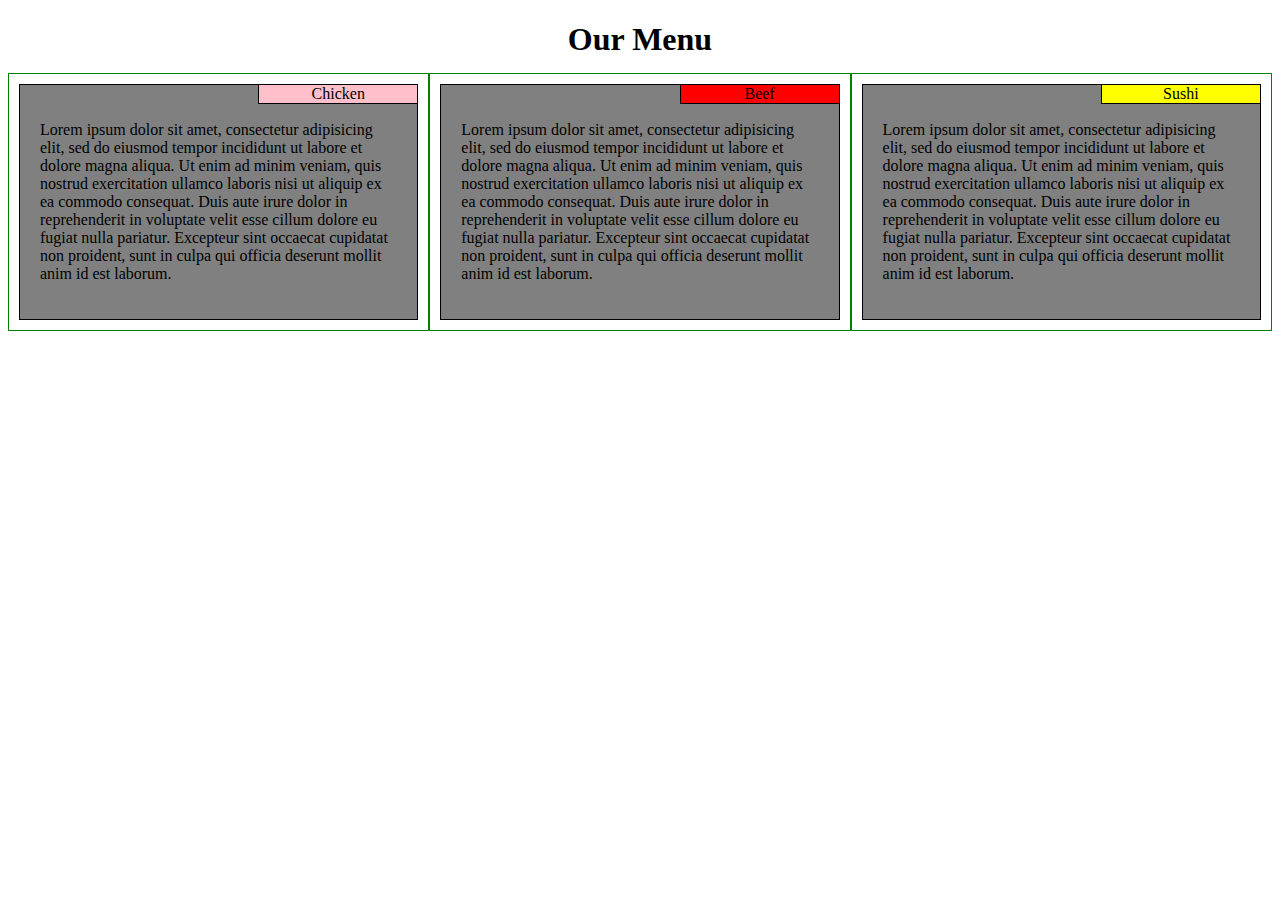
<file: module2-solution/index.html>
<!DOCTYPE html>
<html>
<head>
	<meta charset="utf-8">
	<meta name="viewport" content="width=device-width, initial-scale=1">
	<title>module2-solution</title>
	<link rel="stylesheet" href="css/styles.css">
</head>
<body>
	<h1>Our Menu</h1>

<div class="row">
  <div class="col-lg-1 col-md-1 col-sm-1">
    <div class="box-content">
      <p class="box-title chicken">Chicken</p>
      <p>Lorem ipsum dolor sit amet, consectetur adipisicing elit, sed do eiusmod tempor incididunt ut labore et dolore magna aliqua. Ut enim ad minim veniam, quis nostrud exercitation ullamco laboris nisi ut aliquip ex ea commodo consequat. Duis aute irure dolor in reprehenderit in voluptate velit esse cillum dolore eu fugiat nulla pariatur. Excepteur sint occaecat cupidatat non proident, sunt in culpa qui officia deserunt mollit anim id est laborum.</p>
    </div>
  </div>

  <div class="col-lg-2 col-md-2 col-sm-2">
  	 <div class="box-content">
      <p class="box-title beef">Beef</p>

      <p>Lorem ipsum dolor sit amet, consectetur adipisicing elit, sed do eiusmod tempor incididunt ut labore et dolore magna aliqua. Ut enim ad minim veniam, quis nostrud exercitation ullamco laboris nisi ut aliquip ex ea commodo consequat. Duis aute irure dolor in reprehenderit in voluptate velit esse cillum dolore eu fugiat nulla pariatur. Excepteur sint occaecat cupidatat non proident, sunt in culpa qui officia deserunt mollit anim id est laborum.</p>
    </div>
  </div>
  
  <div class="col-lg-3 col-md-3 col-sm-3">
     <div class="box-content">
      <p class="box-title sushi">Sushi</p>

      <p>Lorem ipsum dolor sit amet, consectetur adipisicing elit, sed do eiusmod tempor incididunt ut labore et dolore magna aliqua. Ut enim ad minim veniam, quis nostrud exercitation ullamco laboris nisi ut aliquip ex ea commodo consequat. Duis aute irure dolor in reprehenderit in voluptate velit esse cillum dolore eu fugiat nulla pariatur. Excepteur sint occaecat cupidatat non proident, sunt in culpa qui officia deserunt mollit anim id est laborum.</p>
    </div>
  </div>
</div>

</body>
</html>
</file>
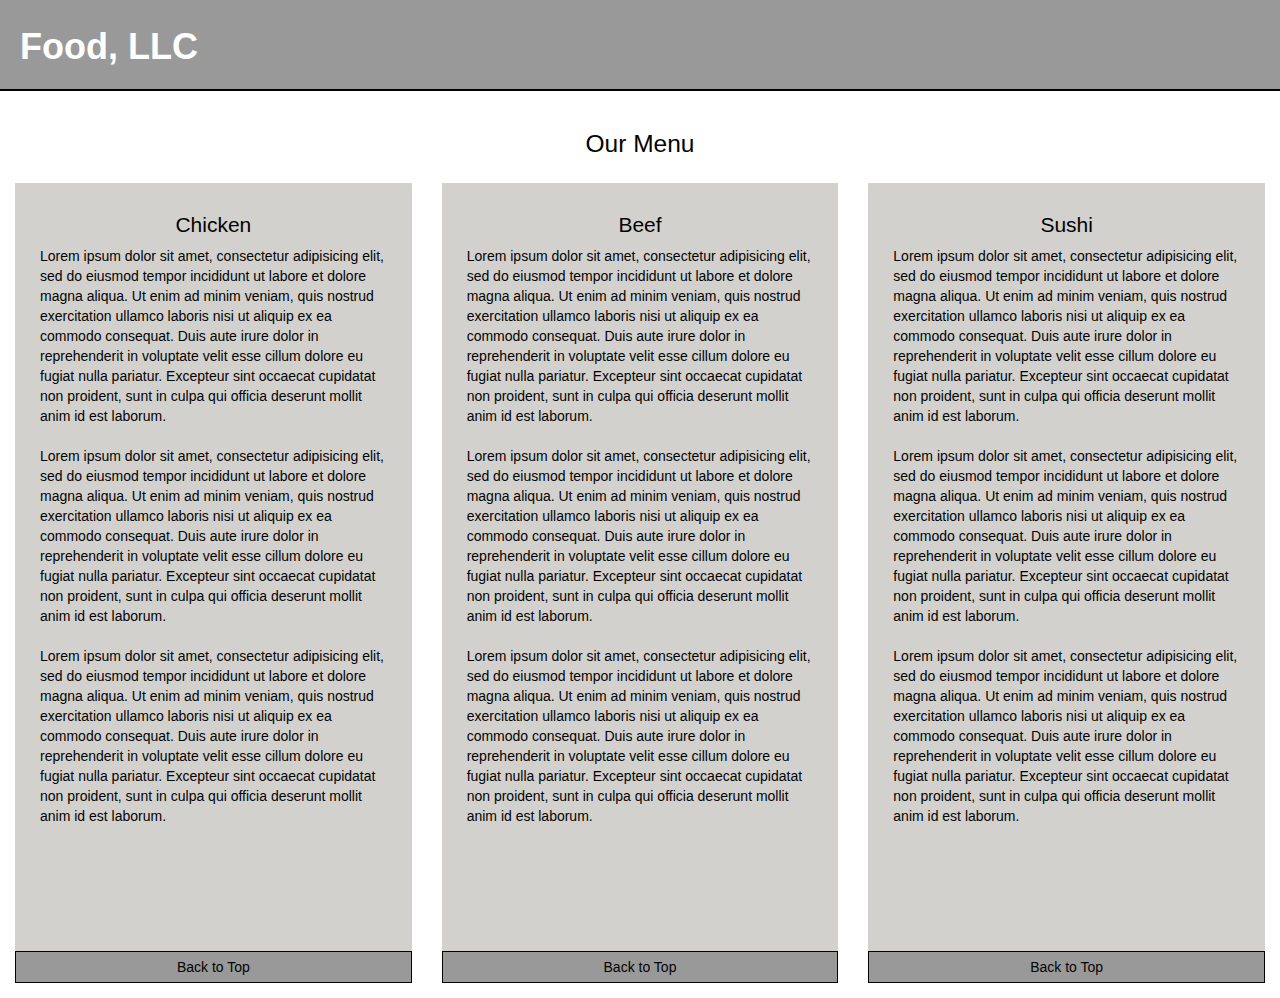
<file: module3-solution/index.html>
<!Doctype html>
<html>
<head>
  <meta charset="utf-8"/>
  <meta name="viewport" content="width=device-width, initial-scale=1"/>
  <title>module3-solution</title>
  <link rel="stylesheet" href="https://maxcdn.bootstrapcdn.com/bootstrap/3.3.7/css/bootstrap.min.css" integrity="sha384-BVYiiSIFeK1dGmJRAkycuHAHRg32OmUcww7on3RYdg4Va+PmSTsz/K68vbdEjh4u" crossorigin="anonymous">

  <link rel="stylesheet" href="css/styles.css"/>
</head>


<body>
  <header id="page-top">
    <nav id="header-nav" class="navbar navbar-default">
      <div class="container-fluid" id="header-container">
        <div class="navbar-header">
          <button id="navbar-menu-button" type="button" class="navbar-toggle collapsed visible-xs" data-toggle="collapse" data-target="#navbar-collapse" aria-expanded="false">
            <span class="sr-only">Toggle navigation</span>
            <span class="icon-bar"></span>
            <span class="icon-bar"></span>
            <span class="icon-bar"></span>
          </button>
          <div class="navbar-brand">
            <h1>Food, LLC</h1>
          </div>
        </div>
        <div class="collapse navbar-collapse" id="navbar-collapse">
          <ul class="nav navbar-nav visible-xs">
            <li class="navbar-menuitem text-center"><a href="#chicken-section">Chicken</a></li>
            <li class="navbar-menuitem text-center"><a href="#beef-section">Beef</a></li>
            <li class="navbar-menuitem text-center"><a href="#sushi-section">Sushi</a></li>
          </ul>
        </div>
      </div>
    </nav>
  </header>

  <div id="main-content" class="container-fluid">
    <h2 class="text-center">Our Menu</h2>


    <div class="row">

      <div class="col-md-4 col-sm-6 col-xs-12">
        <section class="section-content" id="chicken-section">
          <h3 class="text-center">Chicken</h3>

          <p>Lorem ipsum dolor sit amet, consectetur adipisicing elit, sed do eiusmod tempor incididunt ut labore et dolore magna aliqua. Ut enim ad minim veniam, quis nostrud exercitation ullamco laboris nisi ut aliquip ex ea commodo consequat. Duis aute irure dolor in reprehenderit in voluptate velit esse cillum dolore eu fugiat nulla pariatur. Excepteur sint occaecat cupidatat non proident, sunt in culpa qui officia deserunt mollit anim id est laborum.</p>

          <p>Lorem ipsum dolor sit amet, consectetur adipisicing elit, sed do eiusmod tempor incididunt ut labore et dolore magna aliqua. Ut enim ad minim veniam, quis nostrud exercitation ullamco laboris nisi ut aliquip ex ea commodo consequat. Duis aute irure dolor in reprehenderit in voluptate velit esse cillum dolore eu fugiat nulla pariatur. Excepteur sint occaecat cupidatat non proident, sunt in culpa qui officia deserunt mollit anim id est laborum.</p>


          <p>Lorem ipsum dolor sit amet, consectetur adipisicing elit, sed do eiusmod tempor incididunt ut labore et dolore magna aliqua. Ut enim ad minim veniam, quis nostrud exercitation ullamco laboris nisi ut aliquip ex ea commodo consequat. Duis aute irure dolor in reprehenderit in voluptate velit esse cillum dolore eu fugiat nulla pariatur. Excepteur sint occaecat cupidatat non proident, sunt in culpa qui officia deserunt mollit anim id est laborum.</p>


          <div class="nav-back">
            <a href="#page-top" class="back-to-top">Back to Top</a>
          </div>
        </section>
      </div>

      <div class="col-md-4 col-sm-6 col-xs-12">
        <section class="section-content" id="beef-section">
          <h3 class="text-center">Beef</h3>

          <p>Lorem ipsum dolor sit amet, consectetur adipisicing elit, sed do eiusmod tempor incididunt ut labore et dolore magna aliqua. Ut enim ad minim veniam, quis nostrud exercitation ullamco laboris nisi ut aliquip ex ea commodo consequat. Duis aute irure dolor in reprehenderit in voluptate velit esse cillum dolore eu fugiat nulla pariatur. Excepteur sint occaecat cupidatat non proident, sunt in culpa qui officia deserunt mollit anim id est laborum.</p>

          <p>Lorem ipsum dolor sit amet, consectetur adipisicing elit, sed do eiusmod tempor incididunt ut labore et dolore magna aliqua. Ut enim ad minim veniam, quis nostrud exercitation ullamco laboris nisi ut aliquip ex ea commodo consequat. Duis aute irure dolor in reprehenderit in voluptate velit esse cillum dolore eu fugiat nulla pariatur. Excepteur sint occaecat cupidatat non proident, sunt in culpa qui officia deserunt mollit anim id est laborum.</p>


          <p>Lorem ipsum dolor sit amet, consectetur adipisicing elit, sed do eiusmod tempor incididunt ut labore et dolore magna aliqua. Ut enim ad minim veniam, quis nostrud exercitation ullamco laboris nisi ut aliquip ex ea commodo consequat. Duis aute irure dolor in reprehenderit in voluptate velit esse cillum dolore eu fugiat nulla pariatur. Excepteur sint occaecat cupidatat non proident, sunt in culpa qui officia deserunt mollit anim id est laborum.</p>

          <div class="nav-back">
            <a href="#page-top" class="back-to-top">Back to Top</a>
          </div>
        </section>
      </div>

      <div class="col-md-4 col-sm-12 col-xs-12">
        <section class="section-content" id="sushi-section">
          <h3 class="text-center">Sushi</h3>

          <p>Lorem ipsum dolor sit amet, consectetur adipisicing elit, sed do eiusmod tempor incididunt ut labore et dolore magna aliqua. Ut enim ad minim veniam, quis nostrud exercitation ullamco laboris nisi ut aliquip ex ea commodo consequat. Duis aute irure dolor in reprehenderit in voluptate velit esse cillum dolore eu fugiat nulla pariatur. Excepteur sint occaecat cupidatat non proident, sunt in culpa qui officia deserunt mollit anim id est laborum.</p>

          <p>Lorem ipsum dolor sit amet, consectetur adipisicing elit, sed do eiusmod tempor incididunt ut labore et dolore magna aliqua. Ut enim ad minim veniam, quis nostrud exercitation ullamco laboris nisi ut aliquip ex ea commodo consequat. Duis aute irure dolor in reprehenderit in voluptate velit esse cillum dolore eu fugiat nulla pariatur. Excepteur sint occaecat cupidatat non proident, sunt in culpa qui officia deserunt mollit anim id est laborum.</p>


          <p>Lorem ipsum dolor sit amet, consectetur adipisicing elit, sed do eiusmod tempor incididunt ut labore et dolore magna aliqua. Ut enim ad minim veniam, quis nostrud exercitation ullamco laboris nisi ut aliquip ex ea commodo consequat. Duis aute irure dolor in reprehenderit in voluptate velit esse cillum dolore eu fugiat nulla pariatur. Excepteur sint occaecat cupidatat non proident, sunt in culpa qui officia deserunt mollit anim id est laborum.</p>

          <div class="nav-back">
            <a href="#page-top" class="back-to-top">Back to Top</a>
          </div>
        </section>
      </div>
    </div>
  </div>

  <script
  src="https://code.jquery.com/jquery-3.3.1.slim.min.js"
  integrity="sha256-3edrmyuQ0w65f8gfBsqowzjJe2iM6n0nKciPUp8y+7E="
  crossorigin="anonymous"></script>
  <script src="https://maxcdn.bootstrapcdn.com/bootstrap/3.3.2/js/bootstrap.min.js"></script>
</body>
</html>
</file>
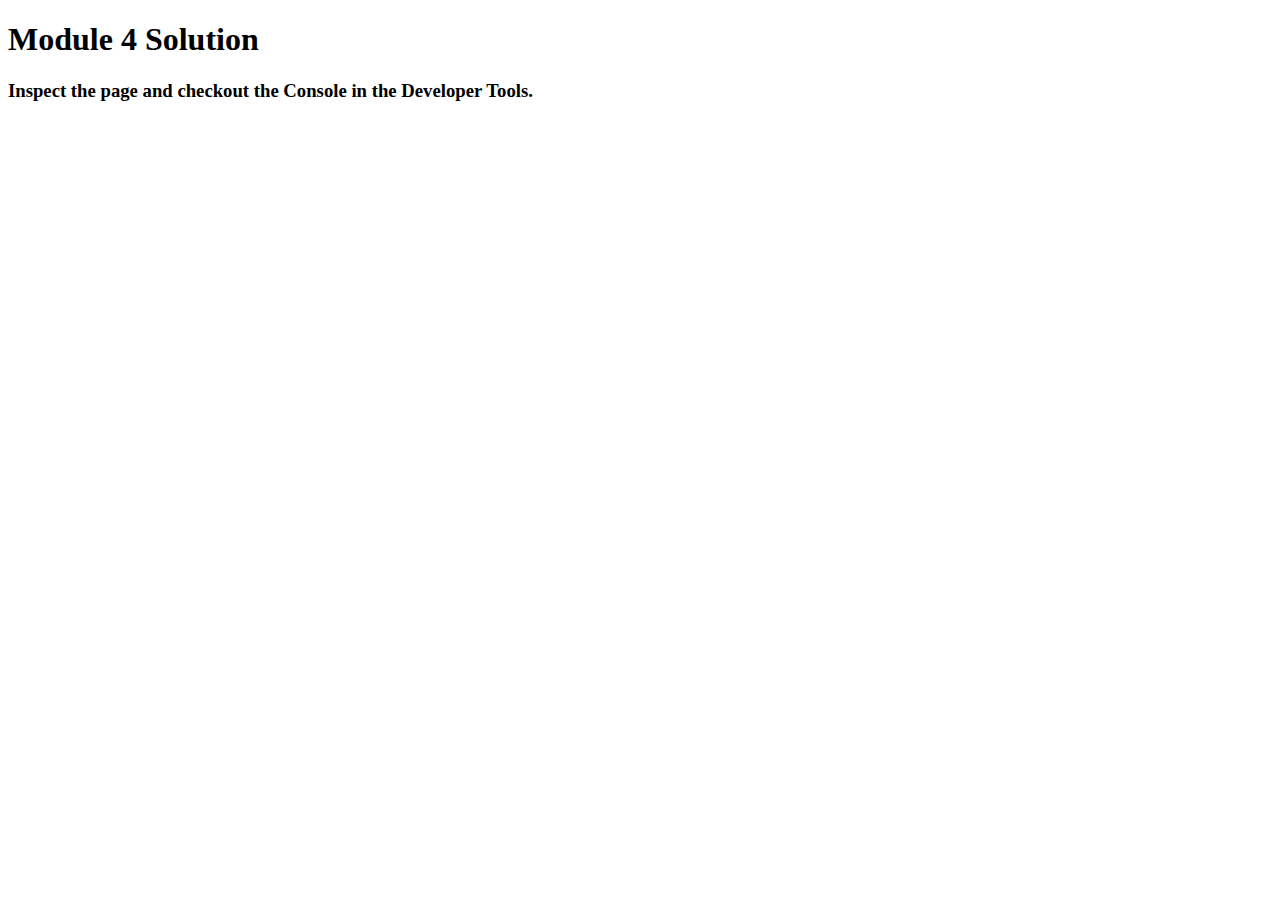
<file: module4-solution/index.html>
<!DOCTYPE html>
<html>
<head>
  <meta charset="utf-8">
  <title>Module 4 Solution</title>
  <script>
    var names = []; // DO NOT REMOVE
  </script>
  <script src="script/speakhello.js"></script>
  <script src="script/speakgoodbye.js"></script>
  <script src="script/script.js"></script>
</head>
<body>
  <h1>Module 4 Solution</h1>
  <h3>Inspect the page and checkout the Console in the Developer Tools.</h3>
</body>
</html>
</file>
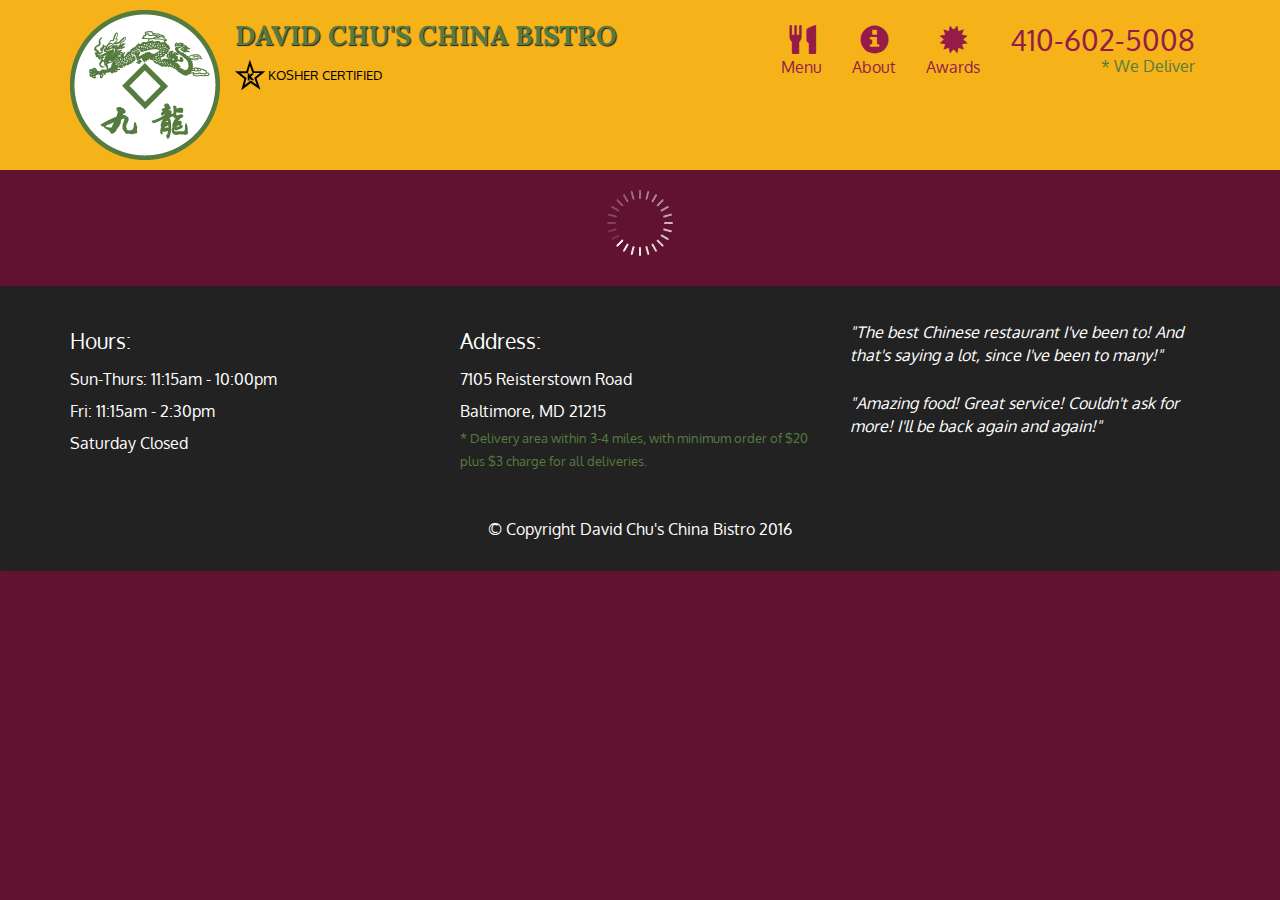
<file: module5-solution/index.html>
<!doctype html>
<html lang="en">
  <head>
    <meta charset="utf-8">
    <meta http-equiv="X-UA-Compatible" content="IE=edge">
    <meta name="viewport" content="width=device-width, initial-scale=1">
    <title>David Chu's China Bistro</title>
    <link rel="stylesheet" href="css/bootstrap.min.css">
    <link rel="stylesheet" href="css/styles.css">
    <link href='https://fonts.googleapis.com/css?family=Oxygen:400,300,700' rel='stylesheet' type='text/css'>
    <link href='https://fonts.googleapis.com/css?family=Lora' rel='stylesheet' type='text/css'>
  </head>
<body>
  <header>
    <nav id="header-nav" class="navbar navbar-default">
      <div class="container">
        <div class="navbar-header">
          <a href="index.html" class="pull-left visible-md visible-lg">
            <div id="logo-img" alt="Logo image"></div>
          </a>

          <div class="navbar-brand">
            <a href="index.html"><h1>David Chu's China Bistro</h1></a>
            <p>
              <img src="images/star-k-logo.png" alt="Kosher certification">
              <span>Kosher Certified</span>
            </p>
          </div>

          <button id="navbarToggle" type="button" class="navbar-toggle collapsed" data-toggle="collapse" data-target="#collapsable-nav" aria-expanded="false">
            <span class="sr-only">Toggle navigation</span>
            <span class="icon-bar"></span>
            <span class="icon-bar"></span>
            <span class="icon-bar"></span>
          </button>
        </div>
        
        <div id="collapsable-nav" class="collapse navbar-collapse">
           <ul id="nav-list" class="nav navbar-nav navbar-right">
            <li id="navHomeButton" class="visible-xs active">
              <a href="index.html">
                <span class="glyphicon glyphicon-home"></span> Home</a>
            </li>
            <li id="navMenuButton">
              <a href="#" onclick="$dc.loadMenuCategories();">
                <span class="glyphicon glyphicon-cutlery"></span><br class="hidden-xs"> Menu</a>
            </li>
            <li>
              <a href="#">
                <span class="glyphicon glyphicon-info-sign"></span><br class="hidden-xs"> About</a>
            </li>
            <li>
              <a href="#">
                <span class="glyphicon glyphicon-certificate"></span><br class="hidden-xs"> Awards</a>
            </li>
            <li id="phone" class="hidden-xs">
              <a href="tel:410-602-5008">
                <span>410-602-5008</span></a><div>* We Deliver</div>
            </li>
          </ul><!-- #nav-list -->
        </div><!-- .collapse .navbar-collapse -->
      </div><!-- .container -->
    </nav><!-- #header-nav -->
  </header>

  <div id="call-btn" class="visible-xs">
    <a class="btn" href="tel:410-602-5008">
    <span class="glyphicon glyphicon-earphone"></span>
    410-602-5008
    </a>
  </div>
  <div id="xs-deliver" class="text-center visible-xs">* We Deliver</div>

  <div id="main-content" class="container"></div>

  <footer class="panel-footer">
    <div class="container">
      <div class="row">
        <section id="hours" class="col-sm-4">
          <span>Hours:</span><br>
          Sun-Thurs: 11:15am - 10:00pm<br>
          Fri: 11:15am - 2:30pm<br>
          Saturday Closed
          <hr class="visible-xs">
        </section>
        <section id="address" class="col-sm-4">
          <span>Address:</span><br>
          7105 Reisterstown Road<br>
          Baltimore, MD 21215
          <p>* Delivery area within 3-4 miles, with minimum order of $20 plus $3 charge for all deliveries.</p>
          <hr class="visible-xs">
        </section>
        <section id="testimonials" class="col-sm-4">
          <p>"The best Chinese restaurant I've been to! And that's saying a lot, since I've been to many!"</p>
          <p>"Amazing food! Great service! Couldn't ask for more! I'll be back again and again!"</p>
        </section>
      </div>
      <div class="text-center">&copy; Copyright David Chu's China Bistro 2016</div>
    </div>
  </footer>

  <!-- jQuery (Bootstrap JS plugins depend on it) -->
  <script src="js/jquery-2.1.4.min.js"></script>
  <script src="js/bootstrap.min.js"></script>
  <script src="js/ajax-utils.js"></script>
  <script src="js/script.js"></script>
</body>
</html>
</file>
<file: module2-solution/css/styles.css>
/********** Base styles **********/
* {
  box-sizing: border-box;
}
h1 {
  text-align: center;
  margin-bottom: 15px;
}

div {
  position: relative;
}

/*p {
  border: 1px solid black;
  background-color: #A52A2A;
  width: 90%;
  height: 150px;
  margin-right: auto;
  margin-left: auto;
  font-family: Helvetica;
  color: white;
}*/

/* Simple Responsive Framework. */
.row {
  width: 100%;
}

.box {
  float:left; 
}

.box-content {
  border: 1px solid;
  margin: 10px;
  background: grey;
  padding: 20px;
}

.box-title{
  position: absolute;
  text-align: center;
  width: 10em;
  top: 0px;
  right: 0px;
  border: 1px solid;
  margin: -1px;
}

.chicken {
  background: pink;
}
.beef {
  background: red;
}
.sushi {
  background: yellow;
}




/********** Desktop devices only **********/
@media (min-width: 992px) {
  .col-lg-1, .col-lg-2, .col-lg-3 {
    float: left;
    border: 1px solid green;
  }
  .col-lg-1 {
    width: 33.33%;
  }
  .col-lg-2 {
    width: 33.33%;
  }
  .col-lg-3 {
    width: 33.33%;
  }
}

/********** Tablet devices only **********/
@media (min-width: 768px) and (max-width: 991px) {
  .col-md-1, .col-md-2, .col-md-3 {
    float: left;
    border: 1px solid green;
  }
  .col-md-1 {
    width: 50%;
  }
  .col-md-2 {
    width: 50%;
  }
  .col-md-3 {
    width: 100%;
  }
}


/********** Tablet devices only **********/
@media (max-width: 767px) {
  .col-sm-1, .col-sm-2, .col-sm-3 {
    float: left;
    border: 1px solid green;
  }
  .col-sm-1 {
    width: 100%;
  }
  .col-sm-2 {
    width: 100%;
  }
  .col-sm-3 {
    width: 100%;
  }
}
</file>
<file: module3-solution/css/styles.css>
/* Body styles */
body {
  background-color: #ffffff;
}

a, a:hover {
  text-decoration: none;
}


/* Header and navbar styles */

#header-nav {
  background-color: #999999;
  border-radius: 0;
  border: 0;
}

#header-container {
  border-bottom: 2px solid #030302;
}

.navbar-brand h1 {
  font-family: 'Montserrat', sans-serif;
  font-size: 2em;
  font-weight: bold;
  color: #ffffff;
  margin-top: 0px;
  margin-bottom: 0px;
  line-height: 1.50;
}

.navbar-brand {
  padding-top: 20px;
  padding-left: 20px;
  height: auto;
}

#navbar-menu-button {
  border-color: #ffffff;
  margin-top:10px;
}

#navbar-menu-button:hover, #navbar-menu-button.active {
  background-color: #d2d1ce;
}

.navbar-default .navbar-toggle .icon-bar {
  background-color: #ffffff;
}

/* Navbar menu styles */

#navbar-collapse {
  font-family: 'Philosopher', sans-serif;
  border-top: 0;
}

#navbar-collapse li {
  font-size: 1.5em;
  background-color: #d2d1ce;
  border-bottom: 2px solid #030302;
  padding-top: 5px;
  padding-bottom: 4px;
}

#navbar-collapse li:nth-child(1) {
  border-top: 2px solid #030302;
}

#navbar-collapse li:nth-child(3) {
  border-bottom: 0px;
}

#navbar-collapse ul {
  margin-top: 0;
  margin-bottom: 0;
}

#navbar-collapse .navbar-nav>li>a {
  color: #030302;
}

#navbar-collapse .navbar-nav>li>a:hover {
  color: #ffffff;
}


/* Main content styles */
#main-content {
  font-family: 'Philosopher', sans-serif;
  color: #030302;
}

#main-content h2 {
  font-size: 1.75em;
}

/* Section content styles */

#main-content .section-content {
  min-height: 800px;
  background-color: #d2d1ce;
  color: #030302;
  margin-top: 15px;
  margin-bottom: 15px;
  padding-top: 10px;
  padding-bottom: 10px;
  position: relative;
}

#main-content .section-content h3 {
  font-size: 1.5em;
}

#main-content .section-content p {
  margin-left: 25px;
  margin-right: 25px;
  margin-bottom: 20px;
}

.section-content .back-to-top {
   color: #030302;
}

.section-content .back-to-top:hover {
  color: #ffffff;
}

.section-content .nav-back {
  position: absolute;
  bottom: 0;
  right: 0;
  left: 0;
  text-align: center;
  background-color: #999999;
  border: 1px solid #030302;
  padding: 5px;
}
</file>
<file: module5-solution/css/styles.css>
body {
  font-size: 16px;
  color: #fff;
  background-color: #61122f;
  font-family: 'Oxygen', sans-serif;
}

/** HEADER **/
#header-nav {
  background-color: #f6b319;
  border-radius: 0;
  border: 0;
}

#logo-img {
  background: url('../images/restaurant-logo_large.png') no-repeat;
  width: 150px;
  height: 150px;
  margin: 10px 15px 10px 0;
}

.navbar-brand {
  padding-top: 25px;
}
.navbar-brand h1 { /* Restaurant name */
  font-family: 'Lora', serif;
  color: #557c3e;
  font-size: 1.5em;
  text-transform: uppercase;
  font-weight: bold;
  text-shadow: 1px 1px 1px #222;
  margin-top: 0;
  margin-bottom: 0;
  line-height: .75;
}
.navbar-brand a:hover, .navbar-brand a:focus {
  text-decoration: none;
}
.navbar-brand p { /* Kosher cert */
  color: #000;
  text-transform: uppercase;
  font-size: .7em;
  margin-top: 15px;
}
.navbar-brand p span { /* Star-K */
  vertical-align: middle;
}

#nav-list {
  margin-top: 10px;
}
#nav-list a {
  color: #951C49;
  text-align: center;
}
#nav-list a:hover {
  background: #E7E7E7;
}
#nav-list a span {
  font-size: 1.8em;
}

#phone {
  margin-top: 5px;
}
#phone a { /* Phone number */
  text-align: right;
  padding-bottom: 0;
}
#phone div { /* We Deliver */
  color: #557c3e;
  text-align: right;
  padding-right: 15px;
}

.navbar-header button.navbar-toggle, .navbar-header .icon-bar {
  border: 1px solid #61122f;
}
.navbar-header button.navbar-toggle {
  clear: both;
  margin-top: -30px;
}
/* END HEADER */

/* FOOTER */
.panel-footer {
  margin-top: 30px;
  padding-top: 35px;
  padding-bottom: 30px;
  background-color: #222;
  border-top: 0;
}
.panel-footer div.row {
  margin-bottom: 35px;
}
#hours, #address {
  line-height: 2;
}
#hours > span, #address > span {
  font-size: 1.3em;
}
#address p {
  color: #557c3e;
  font-size: .8em;
  line-height: 1.8;
}
#testimonials {
  font-style: italic;
}
#testimonials p:nth-child(2) {
  margin-top: 25px;
}
/* END FOOTER */



/* HOME PAGE */
.container .jumbotron {
  box-shadow: 0 0 50px #3F0C1F;
  border: 2px solid #3F0C1F;
}

#menu-tile, #specials-tile, #map-tile {
  height: 250px;
  width: 100%;
  margin-bottom: 15px;
  position: relative;
  border: 2px solid #3F0C1F;
  overflow: hidden;
}
#menu-tile:hover, #specials-tile:hover, #map-tile:hover {
  box-shadow: 0 1px 5px 1px #cccccc;
}
#menu-tile {
  background: url('../images/menu-tile.jpg') no-repeat;
  background-position: center;
}
#specials-tile {
  background: url('../images/specials-tile.jpg') no-repeat;
  background-position: center;
}
#menu-tile span, #specials-tile span, #map-tile span {
  position: absolute;
  bottom: 0;
  right: 0;
  width: 100%;
  text-align: center;
  font-size: 1.6em;
  text-transform: uppercase;
  background-color: #000;
  color: #fff;
  opacity: .8;
}
/* END HOME PAGE */

/* MENU CATEGORIES PAGE */
.category-tile { 
  position: relative;
  border: 2px solid #3F0C1F;
  overflow: hidden;
  width: 200px;
  height: 200px;
  margin: 0 auto 15px;
}
.category-tile span {
  position: absolute;
  bottom: 0;
  right: 0;
  width: 100%;
  text-align: center;
  font-size: 1.2em;
  text-transform: uppercase;
  background-color: #000;
  color: #fff;
  opacity: .8;
}
.category-tile:hover {
  box-shadow: 0 1px 5px 1px #cccccc;
}

#menu-categories-title + div {
  margin-bottom: 50px;
}
/* END MENU CATEGORIES PAGE */

/* SINGLE CATEGORY PAGE */
.menu-item-tile {
  margin-bottom: 25px;
}
.menu-item-tile hr {
  width: 80%;
}
.menu-item-tile .menu-item-price {
  font-size: 1.1em;
  text-align: right;
  margin-top: -15px;
  margin-right: -15px;
}
.menu-item-tile .menu-item-price span {
  font-size: .6em;
}
.menu-item-photo {
  position: relative;
  border: 2px solid #3F0C1F; 
  overflow: hidden;
  padding: 0;
  margin-right: -15px;
  margin-left: auto;
  margin-bottom: 20px;
  max-width: 250px;
}
.menu-item-photo div {
  position: absolute;
  bottom: 0;
  right: 0;
  width: 80px;
  background-color: #557c3e;
  text-align: center;
}
.menu-item-description {
  padding-right: 30px;
}
h3.menu-item-title {
  margin: 0 0 10px;
}
.menu-item-details {
  font-size: .9em;
  font-style: italic;
}
/* END SINGLE CATEGORY PAGE */


/********** Large devices only **********/
@media (min-width: 1200px) {
  .container .jumbotron {
    background: url('../images/jumbotron_1200.jpg') no-repeat;
    height: 675px;
  }
}

/********** Medium devices only **********/
@media (min-width: 992px) and (max-width: 1199px) {
  /* Header */
  #logo-img {
    background: url('../images/restaurant-logo_medium.png') no-repeat;
    width: 100px;
    height: 100px;
    margin: 5px 5px 5px 0;
  }
  /* End Header */

  /* Home Page */
  .container .jumbotron {
    background: url('../images/jumbotron_992.jpg') no-repeat;
    height: 558px;
  }
  /* End Home Page */
}

/********** Small devices only **********/
@media (min-width: 768px) and (max-width: 991px) {
  /* Home Page */
  .container .jumbotron {
    background: url('../images/jumbotron_768.jpg') no-repeat;
    height: 432px;
  }
  /* End Home Page */
}

/********** Extra small devices only **********/
@media (max-width: 767px) {
  /* Header */
  .navbar-brand {
    padding-top: 10px;
    height: 80px;
  }
  .navbar-brand h1 { /* Restaurant name */
    padding-top: 10px;
    font-size: 5vw; /* 1vw = 1% of viewport width */
  }
  .navbar-brand p { /* Kosher cert */
    font-size: .6em;
    margin-top: 12px;
  }
  .navbar-brand p img { /* Star-K */
    height: 20px;
  }

  #collapsable-nav a { /* Collapsed nav menu text */
    font-size: 1.2em;
  }
  #collapsable-nav a span { /* Collapsed nav menu glyph */
    font-size: 1em;
    margin-right: 5px;
  }

  #call-btn > a {
    font-size: 1.5em;
    display: block;
    margin: 0 20px;
    padding: 10px;
    border: 2px solid #fff;
    background-color: #f6b319;
    color: #951c49;
  }
  #xs-deliver {
    margin-top: 5px;
    font-size: .7em;
    letter-spacing: .1em;
    text-transform: uppercase;
  }
  /* End Header */

  /* Footer */
  .panel-footer section {
    margin-bottom: 30px;
    text-align: center;
  }
  .panel-footer section:nth-child(3) {
    margin-bottom: 0; /* margin already exists on the whole row */
  }
  .panel-footer section hr {
    width: 50%;
  }
  /* End Footer */

  /* Home Page */
  .container .jumbotron {
    margin-top: 30px;
    padding: 0;
  }
  #menu-tile, #specials-tile {
    width: 360px;
    margin: 0 auto 15px;
  }

  .menu-item-photo {
    margin-right: auto;
  }
  .menu-item-tile .menu-item-price {
    text-align: center;
  }
  .menu-item-description {
    text-align: center;;
  }
}


/********** Super extra small devices Only :-) (e.g., iPhone 4) **********/
@media (max-width: 479px) {
  /* Header */
  .navbar-brand h1 { /* Restaurant name */
    padding-top: 5px;
    font-size: 6vw;
  }
  /* End Header */
  
  /* Home page */
  #menu-tile, #specials-tile {
    width: 280px;
    margin: 0 auto 15px;
  }

  .col-xxs-12 {
    position: relative;
    min-height: 1px;
    padding-right: 15px;
    padding-left: 15px;
    float: left;
    width: 100%;
  }
}
</file>
